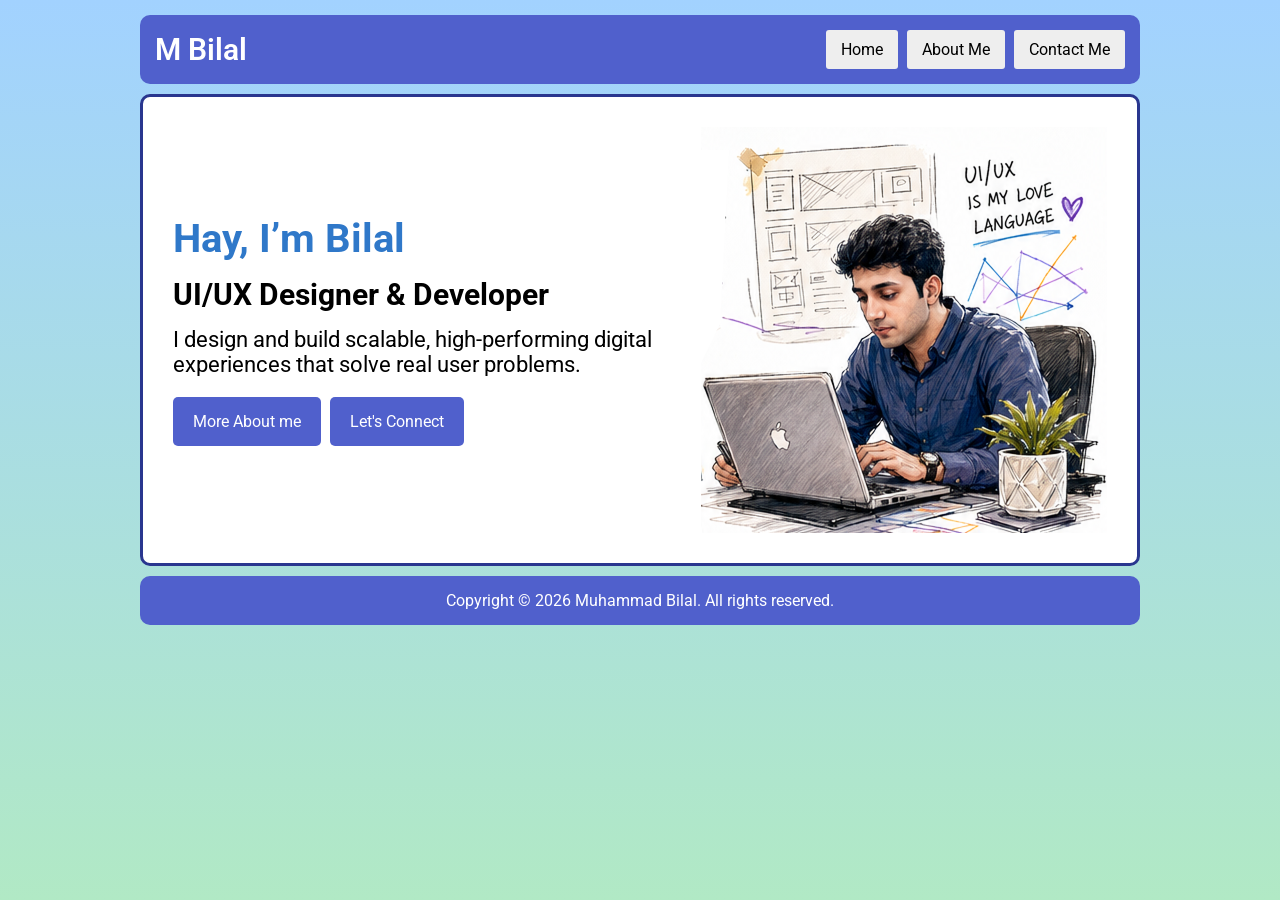
<file: index.html>
<html>
    <head>
         
        <title>Bilal Portfolio</title>
        <link rel="preconnect" href="https://fonts.googleapis.com">
        <link rel="preconnect" href="https://fonts.gstatic.com" crossorigin>
        <link href="https://fonts.googleapis.com/css2?family=Roboto:ital,wght@0,100..900;1,100..900&display=swap" rel="stylesheet">

        <link rel="stylesheet" href="styles.css">
    </head>

    <body>

        <div class="mainWrapper">

            <div id="header">
                <div class="logo">
                    M Bilal
                </div>
                <div class="navigation">
                    <ul>
                        <li><a href="index.html">Home</a></li>
                        <li><a href="about.html">About Me</a></li>
                        <li><a href="contact.html">Contact Me</a></li>
                    </ul>
                </div>
            </div>

            <div class="mainBanner">
                <div class="bannerContent">
                    <h1>Hay, I’m Bilal </h1>
                    <h2>UI/UX Designer & Developer </h2>
                    <p>I design and build scalable, high-performing digital experiences that solve real user problems.  </p>
                     
                    <div class="bannerButtons">
                     <a href="about.html">More About me</a>  <a href="contact.html">Let's Connect</a> 
                    </div> 
                </div>
                <div class="bannerImage">
                    <img src="images/banner-img.png" alt="banner-image">
                </div>
            </div>
 

            <div id="footer">
                <p>Copyright © 2026 Muhammad Bilal. All rights reserved. </p>
            </div>

        </div>
        
        
        
    </body>
</html>
</file>
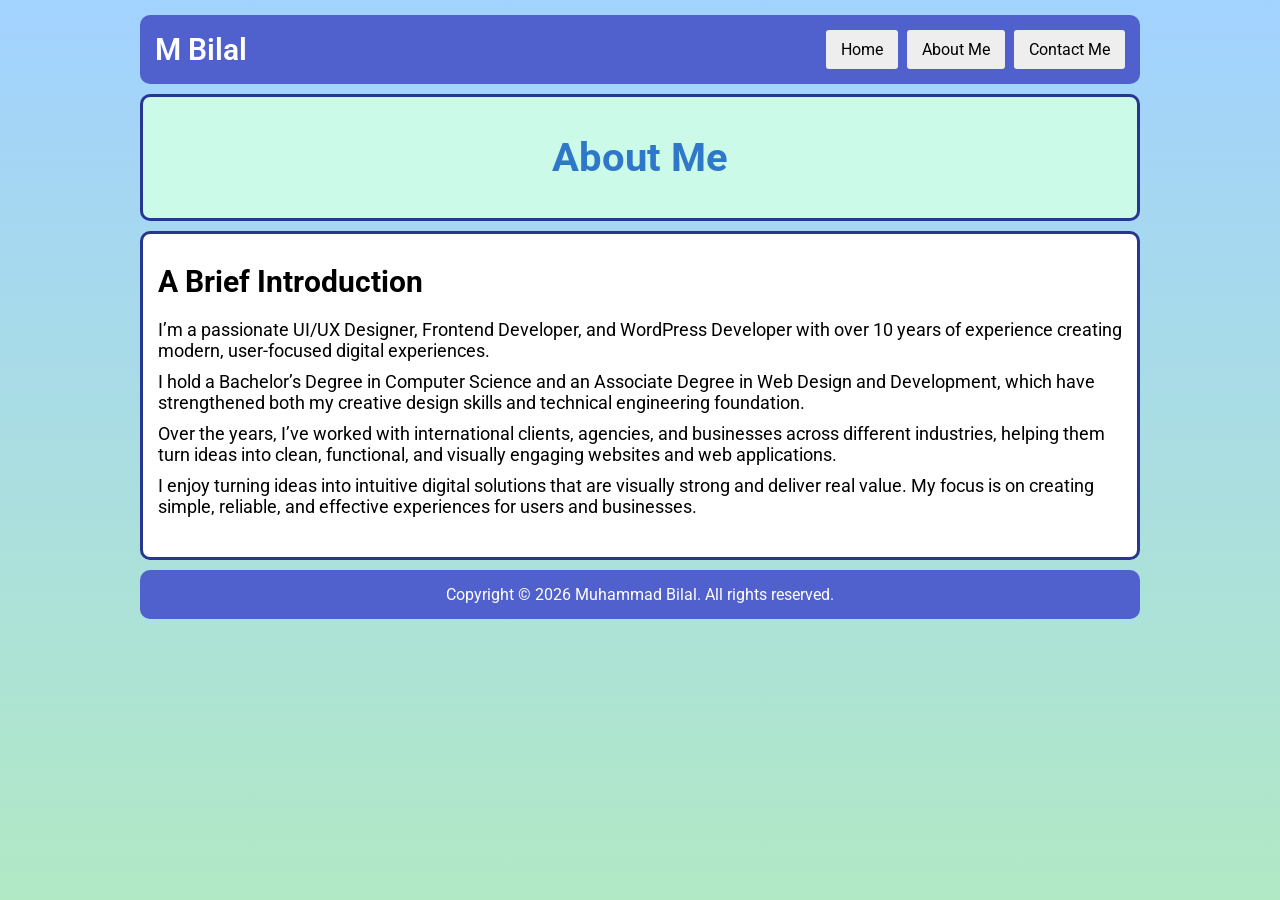
<file: about.html>
<html>
    <head>
         
        <title>Bilal Portfolio </title>
        <link rel="preconnect" href="https://fonts.googleapis.com">
        <link rel="preconnect" href="https://fonts.gstatic.com" crossorigin>
        <link href="https://fonts.googleapis.com/css2?family=Roboto:ital,wght@0,100..900;1,100..900&display=swap" rel="stylesheet">

        <link rel="stylesheet" href="styles.css">
    </head>

    <body>

        <div class="mainWrapper">

            <div id="header">
                <div class="logo">
                    M Bilal
                </div>
                <div class="navigation">
                    <ul>
                        <li><a href="index.html">Home</a></li>
                        <li><a href="about.html">About Me</a></li>
                        <li><a href="contact.html">Contact Me</a></li>
                    </ul>
                </div>
            </div>

            <div class="pageBanner">
                <h1>About Me </h1>  
            </div>


            <div class="pageContent">

                <h2>A Brief Introduction </h2>

                <p>I’m a passionate UI/UX Designer, Frontend Developer, and WordPress Developer with over 10 years of experience creating modern, user-focused digital experiences.</p>
                <p> I hold a Bachelor’s Degree in Computer Science and an Associate Degree in Web Design and Development, which have strengthened both my creative design skills and technical engineering foundation.</p>
                <p> Over the years, I’ve worked with international clients, agencies, and businesses across different industries, helping them turn ideas into clean, functional, and visually engaging websites and web applications.</p>
                <p> I enjoy turning ideas into intuitive digital solutions that are visually strong and deliver real value. My focus is on creating simple, reliable, and effective experiences for users and businesses.</p>
            </div>



            <div id="footer">
                <p>Copyright © 2026 Muhammad Bilal. All rights reserved. </p>
            </div>

        </div>
        
        
        
    </body>
</html>
</file>
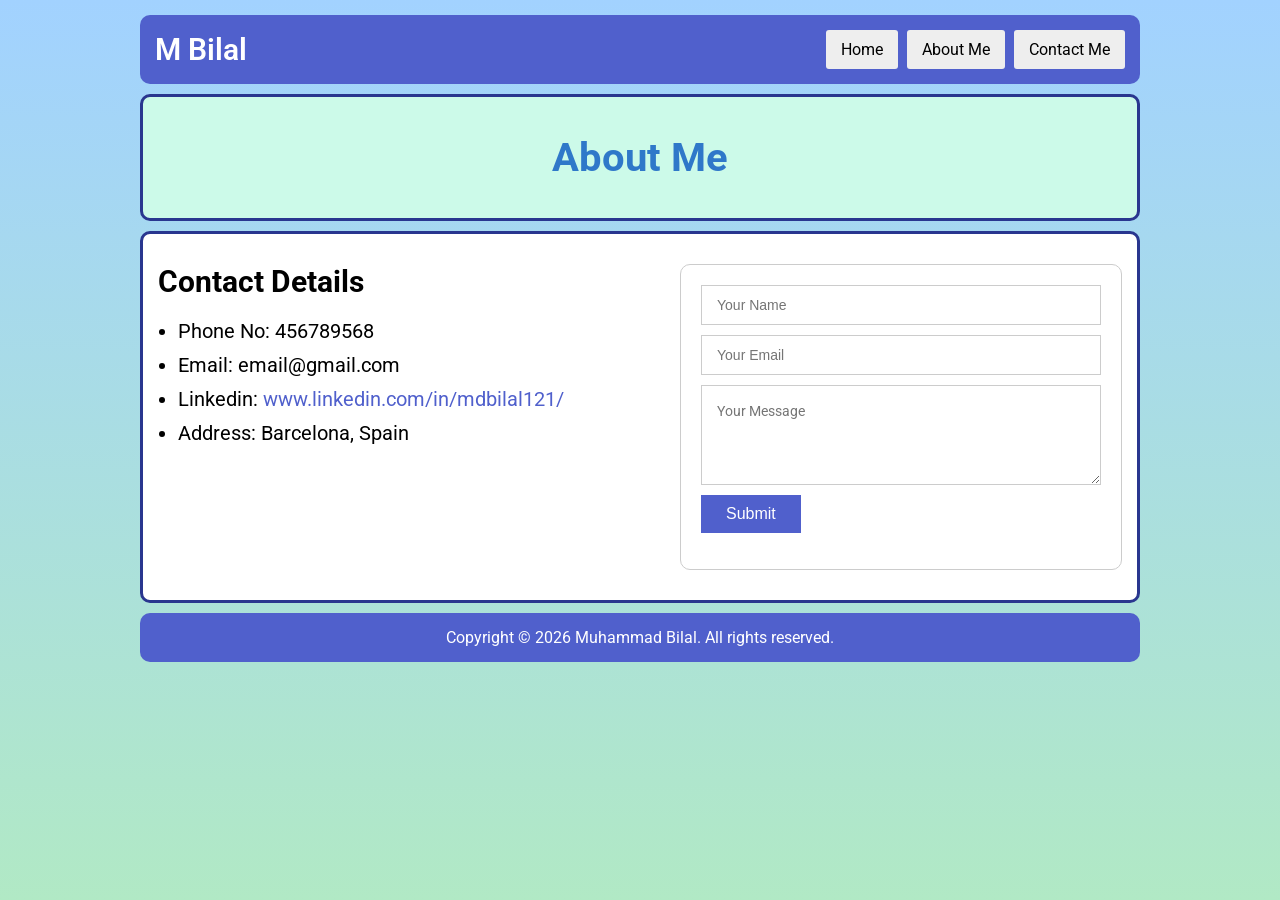
<file: contact.html>
<html>
    <head>
         
        <title>Bilal Portfolio</title>
        <link rel="preconnect" href="https://fonts.googleapis.com">
        <link rel="preconnect" href="https://fonts.gstatic.com" crossorigin>
        <link href="https://fonts.googleapis.com/css2?family=Roboto:ital,wght@0,100..900;1,100..900&display=swap" rel="stylesheet">

        <link rel="stylesheet" href="styles.css">
    </head>

    <body>

        <div class="mainWrapper">

            <div id="header">
                <div class="logo">
                    M Bilal
                </div>
                <div class="navigation">
                    <ul>
                        <li><a href="index.html">Home</a></li>
                        <li><a href="about.html">About Me</a></li>
                        <li><a href="contact.html">Contact Me</a></li>
                    </ul>
                </div>
            </div>

            <div class="pageBanner">
                <h1>About Me </h1>  
            </div>


            <div class="pageContent">
                
                <div class="contactPageContent">

                    <div class="contactDetails">
                        <h2>Contact Details</h2>
                        <ul>
                            <li><span>Phone No:</span> 456789568  </li>
                            <li><span>Email:</span> email@gmail.com  </li>
                            <li><span>Linkedin:</span>  <a target="_blank" href="https://www.linkedin.com/in/mdbilal121/"> www.linkedin.com/in/mdbilal121/  </a>  </li>
                            <li><span> Address:</span> Barcelona, Spain  </li>
                        </ul>
                    </div>

                    <div class="contactForm">
                        <form>
                            <input class="inputField" type="text" placeholder="Your Name">
                            <input class="inputField" type="email" placeholder="Your Email">
                            <textarea placeholder="Your Message"></textarea>
                            <input class="inputButton" type="submit" value="Submit">
                        </form>
                    </div>



                </div>
            </div>



            <div id="footer">
                <p>Copyright © 2026 Muhammad Bilal. All rights reserved. </p>
            </div>

        </div>
        
        
        
    </body>
</html>
</file>
<file: styles.css>
body {
    margin: 0;;
    font-family: "Roboto", sans-serif;
    background: linear-gradient(#a2d2ff, #b1e9c5);
    color: #ffffff;
    font-size: 16px;
    color: #000;
}
 
a {
    color: #5060cc;
    text-decoration: none;
}

p{
    margin: 0 0 10px 0;
}

a:hover{
    color: #3040a2;
}

.mainWrapper{
    display: flex;
    flex-direction: column;
    max-width: 1000px;
    margin: 0 auto;
    padding: 15px 15px;
 
}

/* header Css */

#header {
    display: flex;
    align-items: center;
    justify-content: space-between; 
    border-radius: 10px;
    background: #5060cc;
    margin-bottom: 10px;
    padding: 15px 15px;
 
}


.logo{
    font-size: 30px;
    font-weight: 600;
    color: #fff;
}

.navigation ul{
    list-style: none;
    margin: 0;
}

.navigation ul li{
    display: inline-block;
    margin-left: 5px;
}

.navigation ul li a{
    display: block;
    padding: 10px 15px;
    background-color: #eee;
    text-decoration: none;
    color: #000;
    border-radius: 3px;
}

.navigation ul li a:hover{
   color: #2f78c9;
}


/* Main Banner */

.mainBanner{
    display: flex;
    align-items: center;
    justify-content: space-between;
    background: #fff;;
    border-radius: 10px;
    padding: 30px;
    border: 3px solid #29368f;
    margin-bottom: 10px;
}



.mainBanner{
    text-align: left;
}

.mainBanner h1{
    font-size: 40px;
    color: #2f78c9;
    margin: 0 0 15px 0;
}
.mainBanner h2{
    font-size: 30px;
    color: #000;
    margin: 0 0 15px 0;
}

.mainBanner p{
    font-size: 22px;
    color: #000;
    margin-bottom: 20px;;
}



.bannerButtons a{
    display: inline-block;
    padding:  15px 20px;
    background: #5060cc;
    border-radius: 5px;
    color: #fff;
    font-size: 16px;
    color: 16px;
    margin-right: 5px;
}
.bannerButtons a:hover{
    background: #3040a2;
}

.mainBanner img{
    max-width:500px ;
    height: auto;
}



/* Inner page Banner */


.pageBanner{
    background: #ccfae9;
    border-radius: 10px;
    padding:10px 15px;
    border: 3px solid #29368f;
    margin-bottom: 10px;
    text-align: center;
}

.pageBanner h1{
    font-size: 40px;
    color: #2f78c9;
}



/* Content */


.pageContent{
    padding:30px 15px;
    background: #fff;
    border: 3px solid #29368f;
    border-radius: 10px;
    margin-bottom: 10px;
    text-align: left;
}

.pageContent h2{
    margin: 0 0 20px 0;
    font-size: 30px;
    color: #000;
}

.pageContent p{
    font-size: 18px;
    color: #000;
}




.contactPageContent{
    display: flex;
    justify-content: space-between;
}
.contactDetails ul{
    padding:0 0 0 20px;
}
.contactDetails ul li{
    margin-bottom: 10px;
    font-size:20px;
}

.contactForm{
    width: 400px;
    border:1px solid #ccc;
    border-radius: 10px;
    padding: 20px;
}
.contactForm .inputField{
    display: block;
    width: 100%;
    height: 40px;
    line-height: 40px;
    border:1px solid #ccc;
    font-size: 14px;
    color: #000;
    margin-bottom: 10px;
    padding:5px 15px;
}

.contactForm textarea{
    display: block;
    width: 100%;
    height: 100px;
    line-height: 40px;
    border:1px solid #ccc;
    font-family: "Roboto", sans-serif;
    font-size: 14px;
    color: #000;
    margin-bottom: 10px;
    padding:5px 15px;
}

.contactForm .inputButton{
    display: block;
    border: none;
    background: #5060cc;
    font-size: 16px;
    color: #fff;
    margin-bottom: 10px;
    padding:10px 25px;
    cursor: pointer;
}

/* Footer */
 

#footer {
    border-radius: 10px;
    background: #5060cc;
    margin-bottom: 10px;
    padding: 15px 15px;
    text-align: center;
}

#footer p{
    margin: 0;
    font-size: 16px;
    color: #fff;
    
}
</file>
